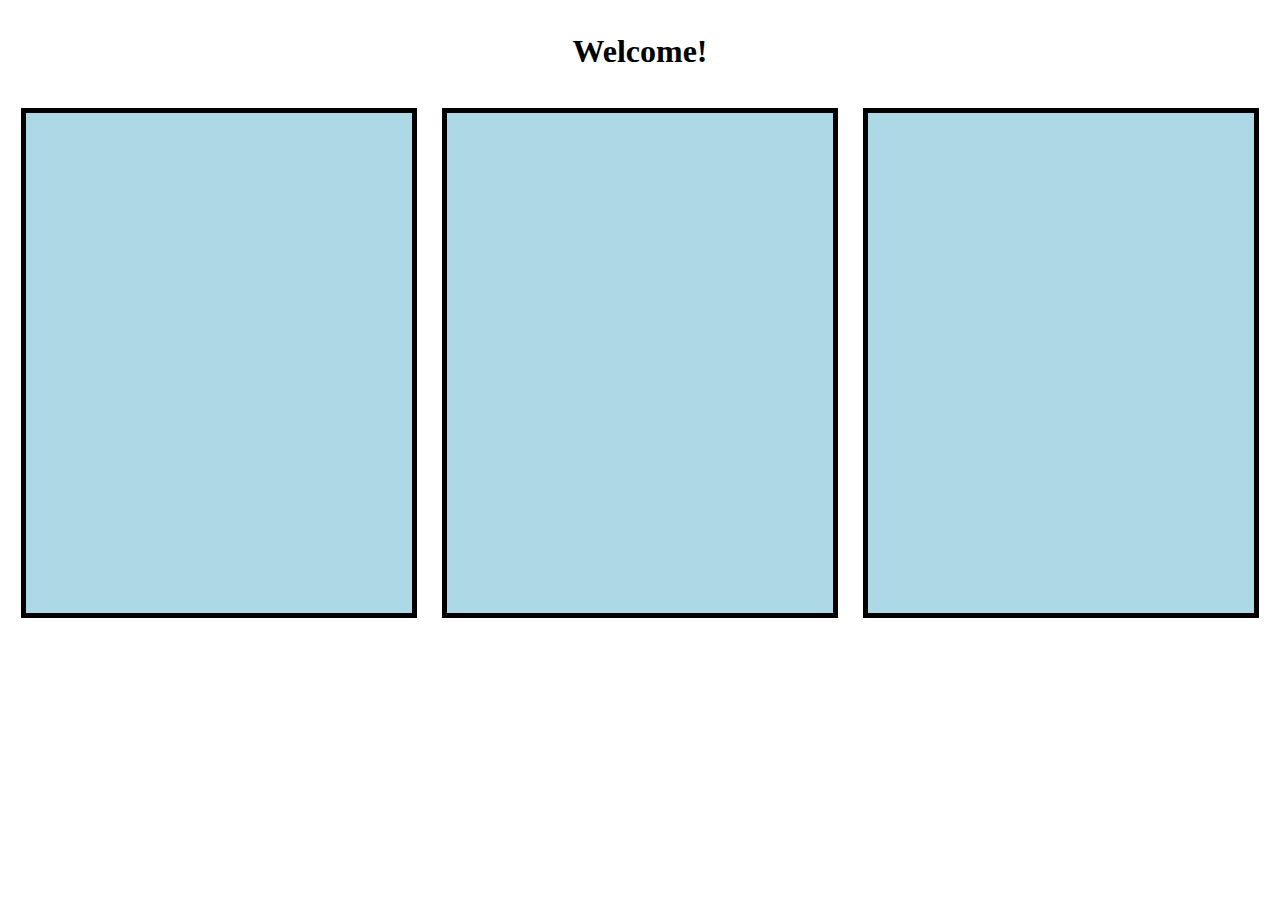
<file: flask_fundamentals/playground/templates/index.html>
<!DOCTYPE html>
<html lang="en">
<head>
    <meta charset="UTF-8">
    <meta http-equiv="X-UA-Compatible" content="IE=edge">
    <meta name="viewport" content="width=device-width, initial-scale=1.0">
    <title>Playground</title>
    <style>
        h1 {
            margin: auto;
            text-align: center;
            padding: 2%;
        }
        main {
            display: flex;
            margin: auto;
        }
        section {
            flex: 1;
            background-color: lightblue;
            border: 5px solid black;
            height: 500px;
            margin: 1%;
        }
    </style>
</head>
<body>
    <h1 >Welcome!</h1>
    <main>
        <section></section>
        <section></section>
        <section></section>
    </main>
    
</body>
</html>
</file>
